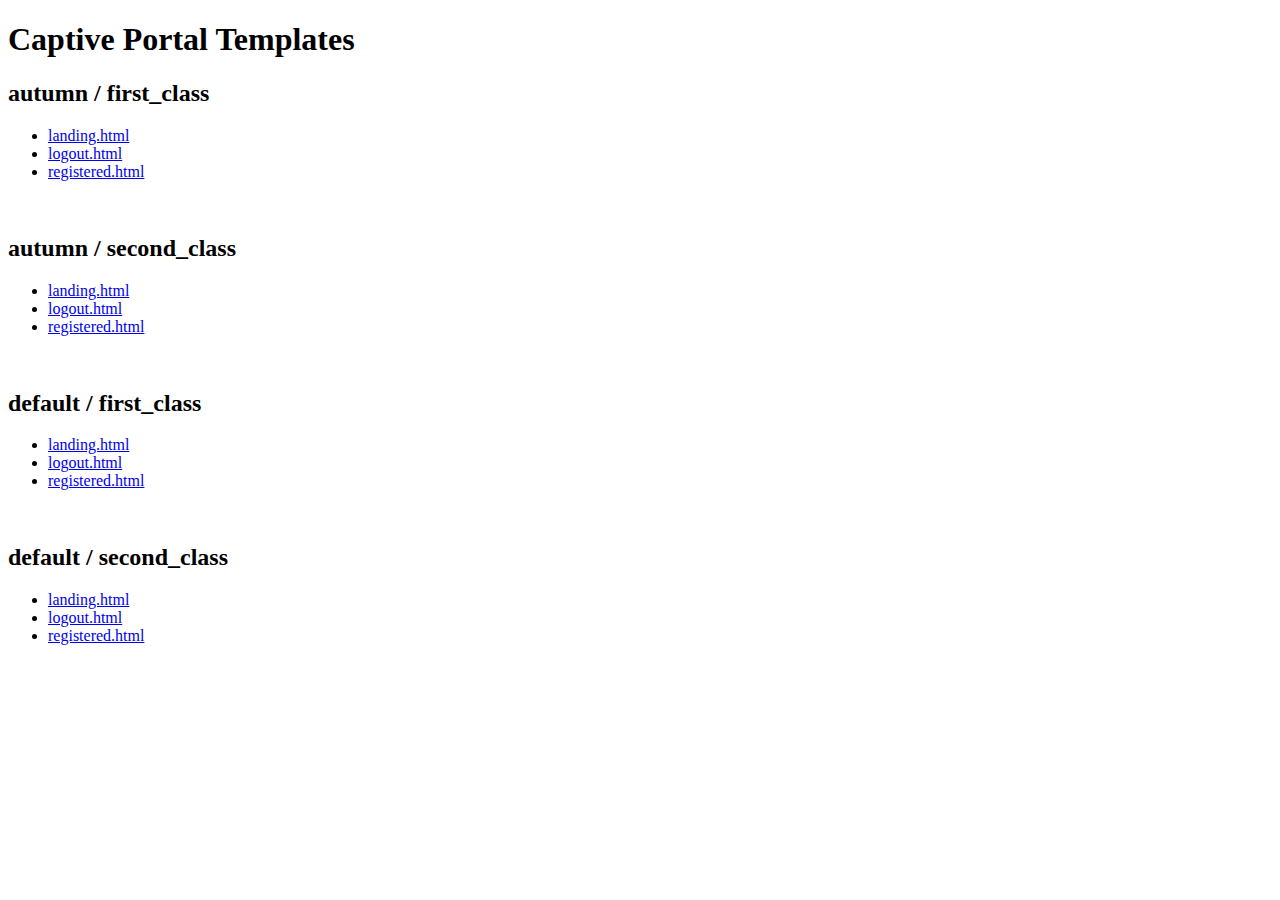
<file: templates/index.html>
<!DOCTYPE html>
<html>
<head>
  <meta charset="UTF-8">
  <title>Captive Portal Template Index</title>
</head>
<body>
  <h1>Captive Portal Templates</h1>
<h2>autumn / first_class</h2>
<ul>
  <li><a href="autumn/first_class/landing.html">landing.html</a></li>
  <li><a href="autumn/first_class/logout.html">logout.html</a></li>
  <li><a href="autumn/first_class/registered.html">registered.html</a></li>
</ul><br>
<h2>autumn / second_class</h2>
<ul>
  <li><a href="autumn/second_class/landing.html">landing.html</a></li>
  <li><a href="autumn/second_class/logout.html">logout.html</a></li>
  <li><a href="autumn/second_class/registered.html">registered.html</a></li>
</ul><br>
<h2>default / first_class</h2>
<ul>
  <li><a href="default/first_class/landing.html">landing.html</a></li>
  <li><a href="default/first_class/logout.html">logout.html</a></li>
  <li><a href="default/first_class/registered.html">registered.html</a></li>
</ul><br>
<h2>default / second_class</h2>
<ul>
  <li><a href="default/second_class/landing.html">landing.html</a></li>
  <li><a href="default/second_class/logout.html">logout.html</a></li>
  <li><a href="default/second_class/registered.html">registered.html</a></li>
</ul><br>
</body>
</html>
</file>
